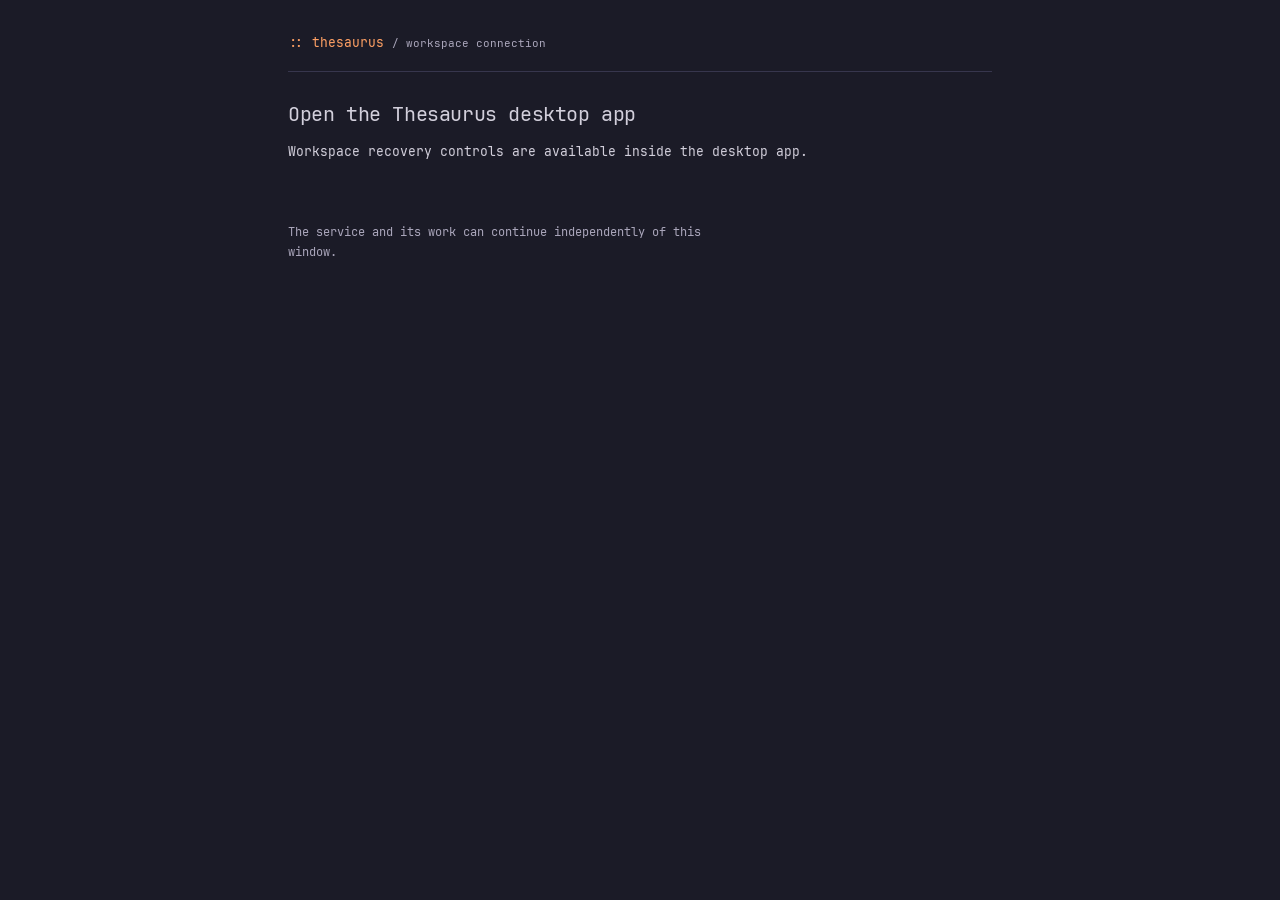
<file: apps/ui/recovery/recovery.html>
<!doctype html>
<html lang="en"><head><meta charset="utf-8"><meta name="viewport" content="width=device-width,initial-scale=1"><title>Thesaurus · Workspace connection</title><link rel="stylesheet" href="recovery.css"><script defer src="recovery.js"></script></head>
<body>
<main>
  <header><span aria-hidden="true">::</span> thesaurus <small>/ workspace connection</small></header>
  <section aria-labelledby="heading">
    <p class="state" id="phase">connecting</p>
    <h1 id="heading">Connecting to your workspace</h1>
    <p id="detail">Checking the local service and desktop providers.</p>
    <div id="other-desktop-help" hidden>
      <h2>Find the connected window</h2>
      <ol>
        <li>Open Mission Control and look for another Thesaurus window. You can also check each Thesaurus icon in the Dock.</li>
        <li>Continue your work there. To use this copy instead, save any edits and quit the other copy from its Thesaurus menu.</li>
        <li>Return here and retry the connection. Closing a window alone may leave that copy running.</li>
      </ol>
      <details><summary>Can’t find another window?</summary><p>This screen cannot identify which copy holds the connection, or whether that copy has just stopped. Check for an extra Thesaurus app in Activity Monitor. If you recently quit it, wait a moment and retry.</p></details>
    </div>
    <p id="error" role="alert" hidden></p>
  </section>
  <nav id="recovery-actions" aria-label="Recovery actions"><button id="retry">Retry connection</button><button id="start" hidden>Start local service</button><button id="enable" hidden>Enable window provider</button><button id="quit">Quit this copy</button></nav>
  <p class="hint" id="hint" role="status">The service and its work can continue independently of this window.</p>
</main>
</body></html>
</file>
<file: apps/ui/recovery/recovery.css>
@font-face{font-family:JetBrains Mono;src:url('../fonts/JetBrainsMono-Regular.woff2') format('woff2');font-display:swap}
:root{color-scheme:dark;--bg:#1b1b27;--ink:#d9d6e4;--muted:#a3a0b5;--line:#56516b;--accent:#ffa46b}
*{box-sizing:border-box}body{margin:0;background:var(--bg);color:var(--ink);font:13px/1.65 'JetBrains Mono',ui-monospace,monospace}main{padding:24px;max-width:720px;margin:auto}header{border-bottom:1px solid var(--line);padding-bottom:12px;color:var(--accent)}small,.hint{color:var(--muted)}h1{font:inherit;font-size:18px;font-weight:600;margin:12px 0}.state{color:#bca6ef;font-size:12px}section{padding:12px 0}p{overflow-wrap:anywhere}nav{display:flex;flex-wrap:wrap;gap:9px}button{font:inherit;color:var(--ink);background:transparent;border:1px solid var(--line);border-radius:0;padding:6px 10px;cursor:pointer}button:hover,button:focus-visible{border-color:var(--accent);color:var(--accent)}button:focus-visible{outline:2px solid var(--accent);outline-offset:3px}button:disabled{opacity:.5;cursor:wait}#error{color:var(--accent)}.hint{margin-top:20px;font-size:11px}[hidden]{display:none!important}:root[data-theme="paper"]{color-scheme:light;--bg:#f3efe7;--ink:#302d36;--muted:#675f70;--line:#82788c;--accent:#9c431c}:root[data-theme="midnight"]{--bg:#101b29;--ink:#dae6f4;--muted:#a4b4ca;--line:#526783;--accent:#ffb579}:root[data-theme="phosphor"]{--bg:#101b14;--ink:#d8ebda;--muted:#a3b9a6;--line:#54705b;--accent:#efbc76}:root[data-theme="paper"] .state{color:#69428b}:root[data-theme="phosphor"] .state{color:#b3d998}

:root{--ink:#d2cfdb;--muted:#aaa6bb;--line:#50516c;--accent:#ffa064;--line-soft:#37364d;--selected:#38354d;font-synthesis:none}
:root[data-theme="midnight"]{--ink:#dae6f4;--muted:#a4b4ca;--line:#526783;--accent:#ffb579;--line-soft:#30445e;--selected:#293f60}
:root[data-theme="phosphor"]{--ink:#d8ebda;--muted:#a3b9a6;--line:#54705b;--accent:#efbc76;--line-soft:#344b3a;--selected:#2c4331}
:root[data-theme="paper"]{--bg:#f4f1e9;--ink:#292b32;--muted:#57596a;--line:#8a8995;--accent:#8d3b0e;--line-soft:#d0cdd2;--selected:#d8e0ed}
main{max-width:760px;padding:32px 28px}
header{border-color:var(--line-soft);padding-bottom:18px}
#phase{display:none}
h1{font-size:20px;font-weight:400;line-height:1.4;letter-spacing:-.4px;margin:16px 0 12px}
#detail{max-width:65ch;margin-bottom:24px}
h2{font:inherit;font-size:13px;margin:0 0 12px}
#other-desktop-help{border-top:1px solid var(--line-soft);padding-top:20px;margin-bottom:8px}
ol{margin:0;padding-left:24px;max-width:65ch}
li{padding-left:4px;margin-bottom:12px}
details{margin-top:18px;font-size:12px;color:var(--muted)}
summary{cursor:pointer;width:fit-content}
details p{max-width:65ch;margin:10px 0 0;line-height:1.75}
#recovery-actions{margin-top:16px;gap:10px}
#recovery-actions button{border-radius:4px;min-height:34px;padding:6px 12px}
#retry{background:var(--selected);border-color:var(--line-soft)}
#quit{color:var(--muted);border-color:transparent}
#quit:hover,#retry:hover{color:var(--accent);border-color:var(--accent)}
button:focus-visible,summary:focus-visible{outline:1px solid var(--accent);outline-offset:2px}
.hint{font-size:12px;max-width:65ch;margin-top:24px}
@media(max-width:500px){main{padding:24px 16px}h1{font-size:18px}#recovery-actions button{min-height:40px}}
</file>
